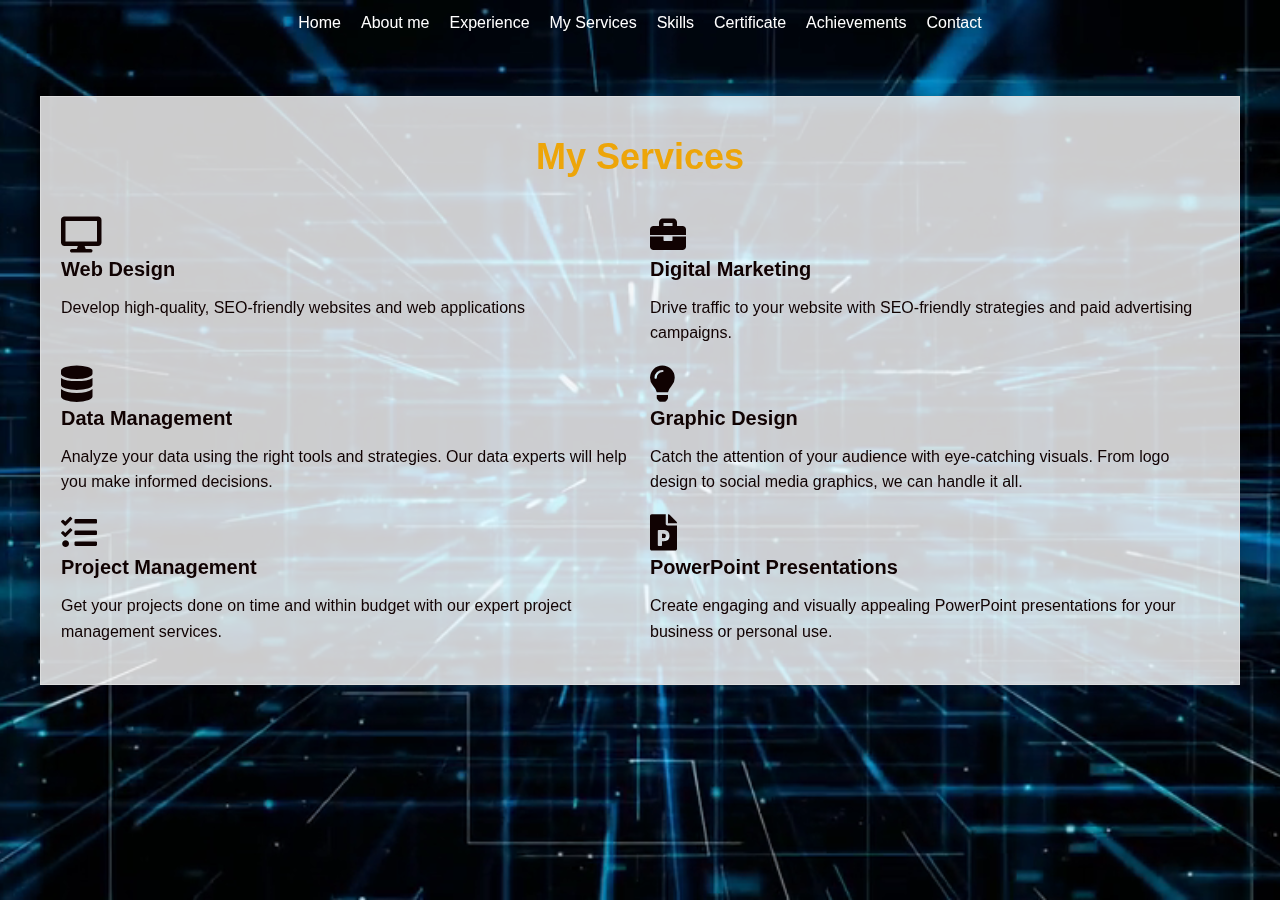
<file: shreyanshport/service.html>
<!DOCTYPE html>
<html lang="en">
<head>
    <meta charset="UTF-8">
    <meta name="viewport" content="width=device-width, initial-scale=1.0">
    <title>My Services</title>
    <link rel="stylesheet" href="https://cdnjs.cloudflare.com/ajax/libs/font-awesome/5.15.3/css/all.min.css" />
    <style>
        /* Global Styles */
* {
    box-sizing: border-box;
    margin: 0;
    padding: 0;
}
body {
    font-family: Arial, sans-serif;
    line-height: 1.6;
    color: #100202;
}

/* Main Section Styles */
.main-section {
    height: 100vh; /* Set the height to 100vh */
    position: relative;
}

/* Video Styles */
.background-video {
    position: fixed;
    top: 50%;
    left: 50%;
    transform: translate(-50%, -50%); /* Center the video */
    min-width: 100%;
    min-height: 100%;
    width: auto;
    height: auto;
    z-index: -1; /* Make the video a background element */
}

/* Container Styles */
.container {
    max-width: 1200px;
    margin: 40px auto;
    padding: 20px;
    background-color: rgba(255, 255, 255, 0.8); /* Add some transparency to the container */
    border: 1px solid #ddd;
    box-shadow: 0 0 10px rgba(0, 0, 0, 0.1);
    position: relative; /* Make the container a positioned element */
    z-index: 1; /* Bring the container to the front */
}

/* Heading Text Styles */
.heading-text {
    font-size: 24px;
    font-weight: bold;
    margin-bottom: 20px;
    text-align: center;
    display: flex;
    justify-content: center;
    align-items: center;
    height: 80px;
    color: #eda509;
}

/* Service List Styles */
.service-list {
    display: grid;
    grid-template-columns: repeat(2, 1fr);
    grid-gap: 20px;
    margin-bottom: 20px;
    text-align: left;
}
.service-list i {
    font-size: 36px;
    margin-right: 20px;
    vertical-align: middle;
}
.service-list .service-details {
    display: flex;
    flex-direction: column;
    justify-content: center;
    align-items: flex-start;
}
.service-list h3 {
    font-size: 20px;
    margin-bottom: 10px;
}
.service-list p {
    margin: 0;
}
.service-list:hover {
    box-shadow: 0 0 10px rgba(51, 14, 159, 0.943);
}
.service-list .service-details {
    display: flex;
    flex-direction: column;
    justify-content: center;
    align-items: flex-start;
    transition: background-color 0.3s ease-in-out;
}

.service-list .service-details:hover {
    background-color: #2fd64857;
}
@media (max-width: 768px) {
    .service-list {
        grid-template-columns: 1fr;
    }
}


/* Navbar Styles */
.main-panel {
    display: flex;
    justify-content: center;
    align-items: flex-end;
    padding: 10px;
}

nav {
    display: flex;
    justify-content: center;
    align-items: center;
    height: 100%;
    width:100%;
    margin:0 auto;
    background: none; 
    text-align: center;/* Remove background color */
}

nav a {
    text-decoration: none;
    font-size: 16px;
    font-weight: 500;
    margin: 0 10px;
    color: white;
    padding-bottom: 10px;
    transition: color 0.3s ease-in-out;
}

nav a:hover {
    color: #ffbf35;
    text-shadow: 0 0 10px #ffbf35;
    transition: color 0.3s ease-in-out, text-shadow 0.3s ease-in-out;
}

nav a {
    position: relative;
}

nav a::before {
    content: "";
    position: absolute;
    top: 0;
    left: 0;
    width: 100%;
    height: 100%;
    
    background-size: 100% 200px;
    background-position: 0% 100%;
    transition: background-position 0.3s ease-in-out;
    z-index: -1;
}

nav a:hover::before {
    background-position: 100% 100%;
}

/* Media query for mobile devices */
@media (max-width: 768px) {
    .container1 {
        flex-direction: column;
    }

    .image-container1,
    .text-container1 {
        width: 100%;
    }

    nav {
        flex-direction: column;
    }

    nav a {
        margin: 10px 0;
    }
}
    </style>
</head>
<body>
    <div class="main-section">
      <div class="main-panel">
        <div class="container1">
          
          <div class="width-66">
            <nav>
              <a href="index.html">
                <span class="span-col">Home</span>
              </a>
              <a href="about.html">About me</a>
              <a href="experience.html">Experience</a>
              <a href="service.html">My Services</a>
              <a href="skill.html">Skills</a>
              <a href="#">Certificate</a>
              <a href="#">Achievements</a>
              <a href="contact.html">Contact</a>
            </nav>
          </div>
        </div>
      </div>
        <video class="background-video" autoplay muted loop>
            <source src="video/service.mp4" type="video/mp4">
        </video>
        <div class="container">
            <div class="heading-text">
                <h2>My Services</h2>
            </div>
            <div class="service-list">
                <div>
                    <i class="fa fa-desktop"></i>
                    <div class="service-details">
                        <h3>Web Design</h3>
                        <p>Develop high-quality, SEO-friendly websites and web applications </p>
                    </div>
                </div>
                <div>
                    <i class="fa fa-briefcase"></i>
                    <div class="service-details">
                        <h3>Digital Marketing</h3>
                        <p>Drive traffic to your website with SEO-friendly strategies and paid advertising campaigns.</p>
                    </div>
                </div>
                <div>
                    <i class="fa fa-database"></i>
                    <div class="service-details">
                        <h3>Data Management</h3>
                        <p>Analyze your data using the right tools and strategies. Our data experts will help you make informed decisions.</p>
                    </div>
                </div>
                <div>
                    <i class="fa fa-lightbulb"></i>
                    <div class="service-details">
                        <h3>Graphic Design</h3>
                        <p>Catch the attention of your audience with eye-catching visuals. From logo design to social media graphics, we can handle it all.</p>
                    </div>
                </div>
                <div>
                    <i class="fa fa-tasks"></i>
                    <div class="service-details">
                        <h3>Project Management</h3>
                        <p>Get your projects done on time and within budget with our expert project management services.</p>
                   </div>
                </div>
                <!-- Added PowerPoint Presentation Service -->
                <div>
                    <i class="fa fa-file-powerpoint"></i>
                    <div class="service-details">
                        <h3>PowerPoint Presentations</h3>
                        <p>Create engaging and visually appealing PowerPoint presentations for your business or personal use.</p>
                    </div>
                </div>
            </div>
        </div>
    </div>
</body>
</html>
</file>
